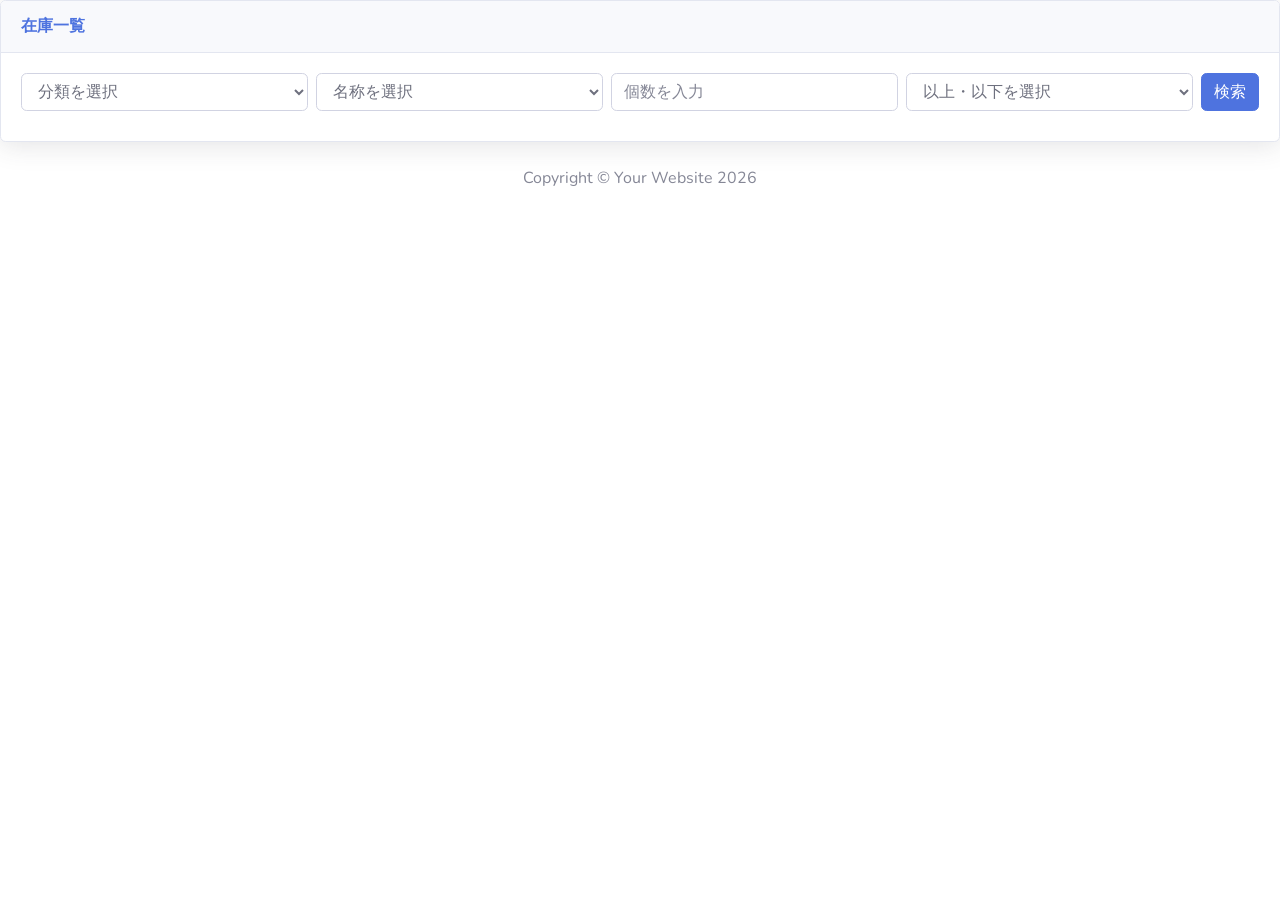
<file: api_front/index.html>
<!DOCTYPE html>
<html lang="ja">
<head>
    <meta charset="UTF-8">
    <meta name="viewport" content="width=device-width, initial-scale=1.0">
    <title>在庫一覧</title>
    <link rel="stylesheet" href="css/sb-admin-2.css">
    <link href="https://fonts.googleapis.com/css?family=Nunito:200,200i,300,300i,400,400i,600,600i,700,700i,800,800i,900,900i" rel="stylesheet">
</head>
<body>
    <div class="card shadow mb-4">
        <div class="card-header py-3">
            <h6 class="m-0 font-weight-bold text-primary">在庫一覧</h6>
        </div>
        <div id="stock-list"></div>
        <div id="error-container" style="color: red;"></div> <!-- エラーメッセージ表示用の要素を追加 -->
        <script src="js/script.js"></script>
    </div>
    <div class="container my-auto">
        <div class="copyright text-center my-auto">
            <span>Copyright &copy; Your Website <span id="current-year"></span></span>
        </div>
    </div>
</file>
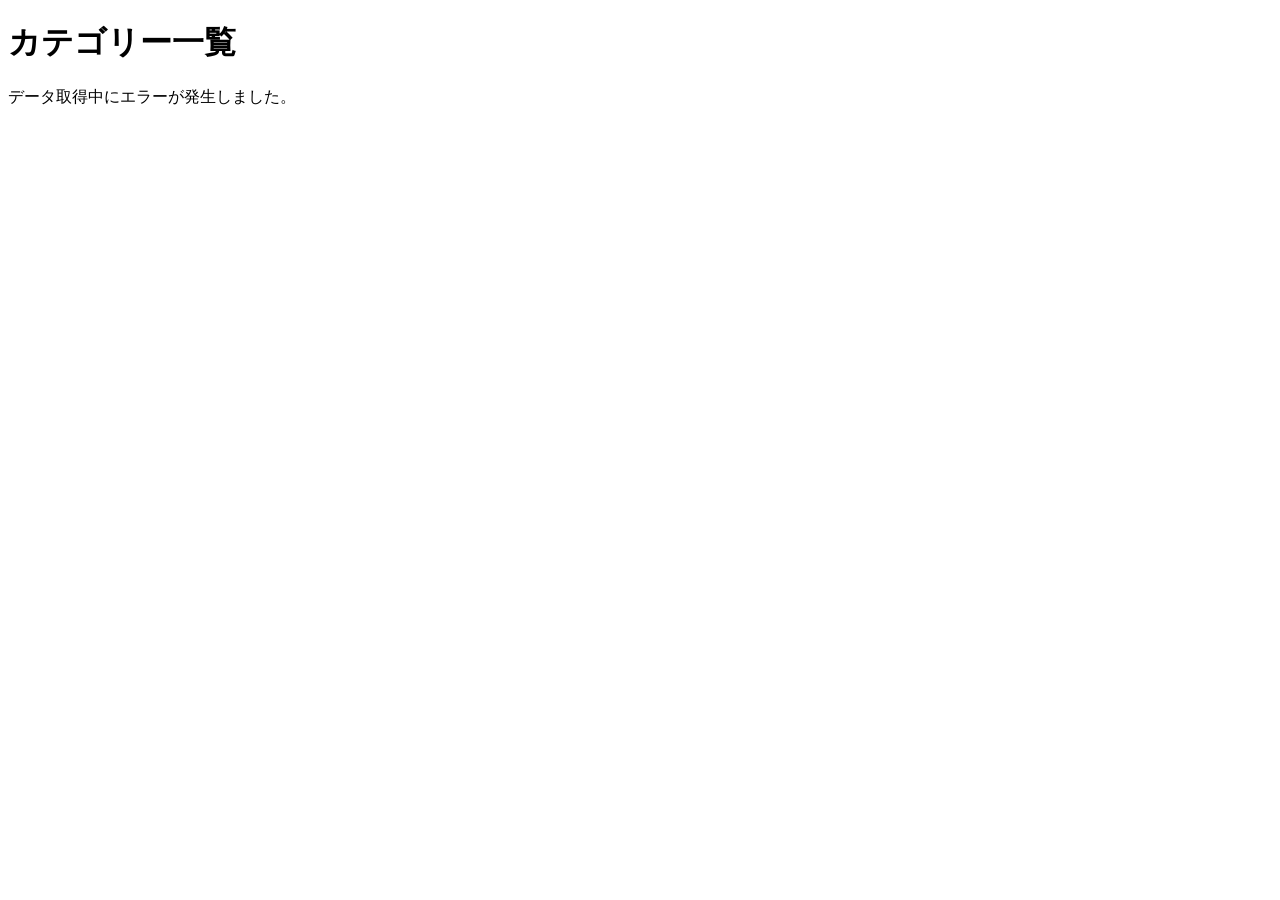
<file: api_test/index.html>
<!DOCTYPE html>
<html lang="ja">
<head>
	<meta charset="UTF-8">
	<meta name="viewport" content="width=device-width,initial-scale=1.0">
	<title>カテゴリーリスト</title>
	<style>
		.category-table
		{
			width:100%;
			border-collapse:collapse;
			margin:20px 0;
			font-size:18px;
			text-align:left;
		}
		
		.category-table th, .category-table td
		{
			padding:12px 15px;
			border: 1px solid #ddd;
		}
		
		.category-table th
		{
			background-color: #f4f4f4;
			color: #333;
		}
		
		.category-table tr:nth-child(even)
		{
			background-color: #f9f9f9;
		}
		.category-table tr:hover
		{
			background-color: #f1f1f1;
		}
	</style>
	
</head>
<body>
	<h1>カテゴリー一覧</h1>
	<div id="category-list"></div>
	<script src="js/script.js"></script>
</body>
</html>
</file>
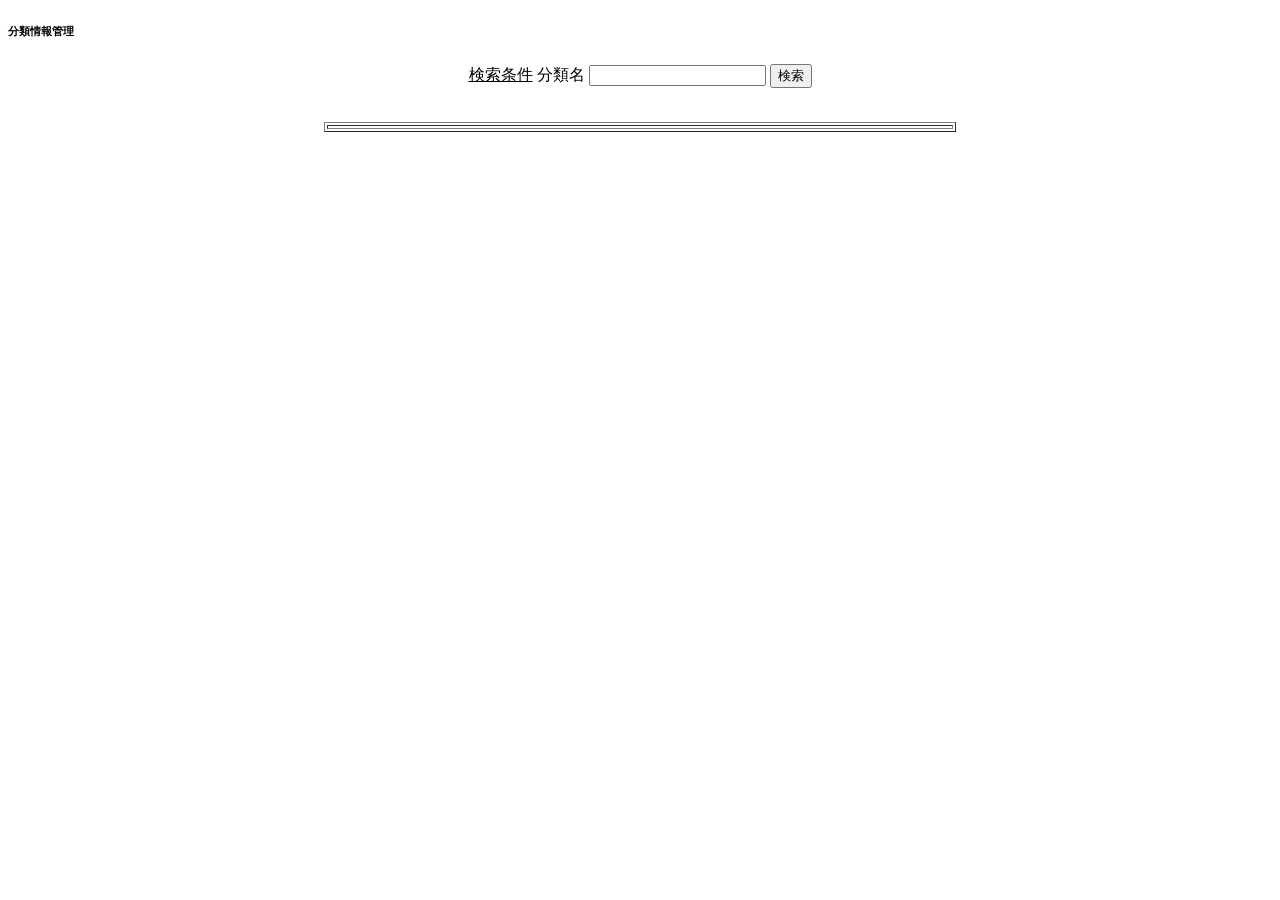
<file: DroneInventorySystem/src/main/resources/templates/admin/categoryInfo/index.html>
<!DOCTYPE html>
<html
  xmlns:th="http://www.thymeleaf.org"
  th:replace="~{layout/template :: layout(~{::title},~{::body/content()})}"
>
  <head>
    <title>InvenTrack</title>
  </head>

  <body>
    <div class="card shadow mb-4">
        <div class="card-header py-3">
            <h6 class="m-0 font-weight-bold text-primary">分類情報管理</h6>
         </div>
    
    
	    <div class="card-body">
		<center>
			
				<form class="form-inline" method="post" th:action="@{'/admin/categoryInfo/search'}" th:object="${CenterInfoForm}" >
		        
		        <!-- 検索条件に下線 -->
		        <label for="searchTerm" class="mr-2"><u>検索条件</u></label>
		        <!-- 分類名-->
		        <label for="searchTerm" class="mr-2">分類名</label> 
		        <input type="text" name="categoryName" th:value="${categoryName}" class="form-control mr-2">
		        <!-- 検索ボタン-->
		        <button type="submit" class="btn btn-primary">検索</button>
		    	
		    	</form>
			
	    </center>
	    
	    &nbsp;&nbsp;
	     <!-- エラーメッセージの表示 -->
	     <center>
	 	<div th:if="${errorMsg != null}" class="text-danger">
			<p th:text="${errorMsg}"></p>
		</div>
		</center>
		
	    <div class="table-responsive">
	     	<table border="1" class="table table-bordered" width="50%" style="margin: 0 auto; text-align: center;">
		    	<tr th:each="item : ${categoryInfoList}">
		        <td th:text="${item.categoryName}"></td>
		     	</tr>
		 	</table>
	    </div>
		</div>
    </div>
    
  </body>
</html>
</file>
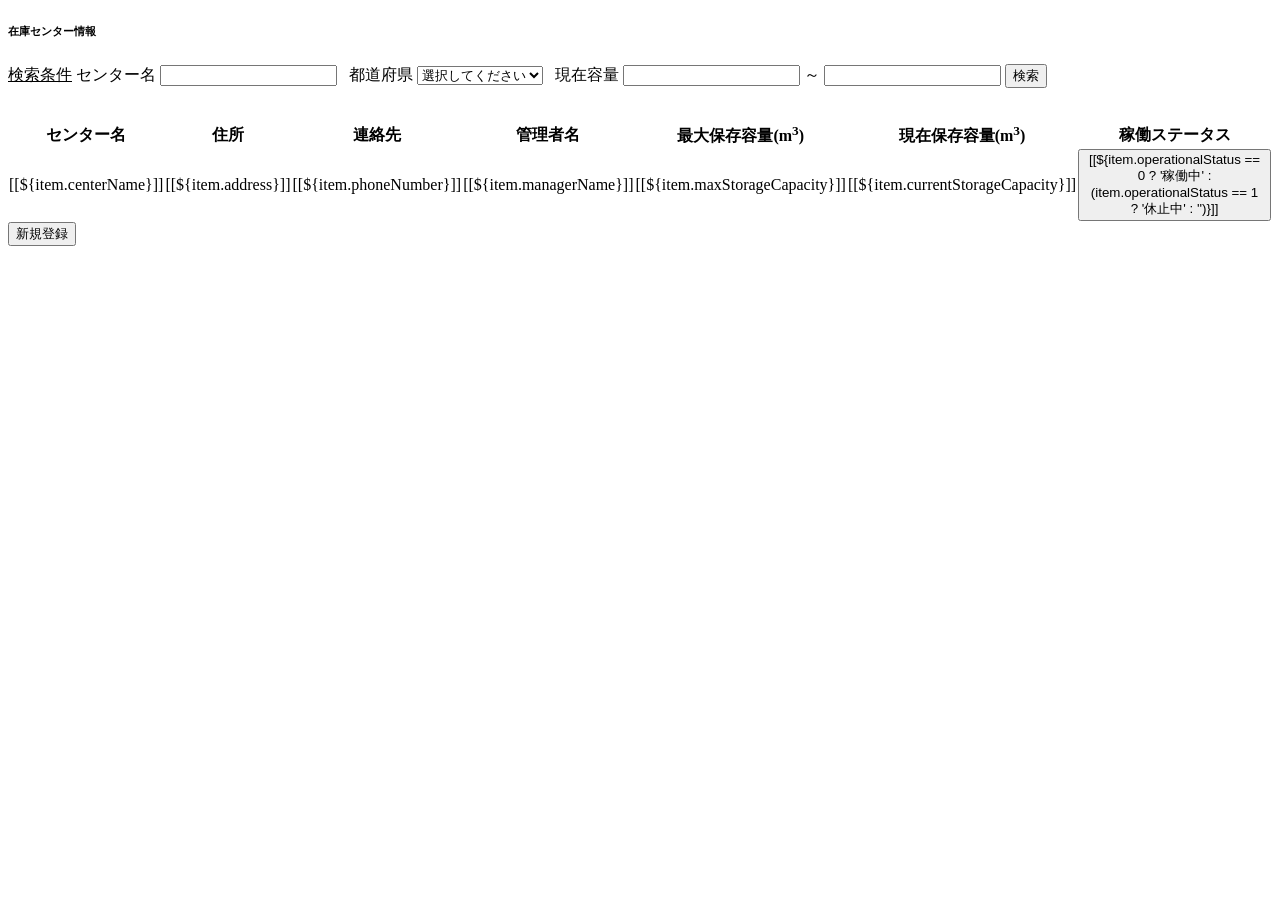
<file: DroneInventorySystem/src/main/resources/templates/admin/centerInfo/index.html>
<!DOCTYPE html>
<html
  xmlns:th="http://www.thymeleaf.org"
  th:replace="~{layout/template :: layout(~{::title},~{::body/content()})}"
>
  <head>
    <title>InvenTrack</title>
  </head>

  <body>
	<div class="card shadow mb-4">

		<div class="card-header py-3">
			<h6 class="m-0 font-weight-bold text-primary">在庫センター情報</h6>
		</div>

		<div class="card-body">
			
			<!-- 検索フォーム -->
			<div class="search-container">
				<form class="form-inline" method="post" th:action="@{'/admin/centerInfo/search'}" th:object="${CenterInfoForm}">
					<label for="searchTerm" class="mr-2"><u>検索条件</u></label>
					
					<label for="searchTerm" class="mr-2">センター名</label>
					<input type="text" id="searchTerm" name="centerName" class="form-control mr-2" th:value="${CenterInfoForm.centerName}">
 					
 					&nbsp;
 					
 					<label for="searchTerm" class="mr-2">都道府県</label>
 					<select id="searchTerm" name="region" class="form-control mr-2">
						 <option value="">選択してください</option>
						 <option th:each="region : ${regions}" 
						 	th:value="${region.name}" 
						 	th:text="${region.name}"
						 	th:selected="${region.name == CenterInfoForm.region}"
						 	></option>
					</select>
					

					
					&nbsp;
					
					<!--追記-->
					<label for="searchTerm" class="mr-2">現在容量</label>
					<input type="number" id="searchTerm" name="storageCapacityFrom" class="form-control mr-2" th:value="${CenterInfoForm.storageCapacityFrom}">
					～
					<input type="number" id="searchTerm" name="storageCapacityTo" class="form-control mr-2" th:value="${CenterInfoForm.storageCapacityTo}">
					
 					<button type="submit" class="btn btn-primary">検索</button>
 				</form>
 				
 				<!-- エラーメッセージの表示 -->
 				<div th:if="${errorMsg != null}" class="text-danger">
					 <p th:text="${errorMsg}"></p>
				</div>
			</div>
			
			&nbsp;
 			
			<!-- 在庫センター情報テーブル -->
			<div class="table-responsive">
				<table class="table table-bordered" id="dataTable" width="100%" cellspacing="0">
					<thead>
						<tr>
							<th>センター名</th>
							<th>住所</th>
							<th>連絡先</th>
							<th>管理者名</th>
							<th>最大保存容量(m<sup>3</sup>)</th>
							<th>現在保存容量(m<sup>3</sup>)</th>
							<th>稼働ステータス</th>
						</tr>
					</thead>
					<tbody>
						<tr th:each="item : ${centerInfoList}">
							<td><a th:href="@{'/admin/centerInfo/update/' + ${item.centerId}}">[[${item.centerName}]]</a></td>
							<td> [[${item.address}]] </td>
							<td> [[${item.phoneNumber}]] </td>
							<td> [[${item.managerName}]] </td>
							
							<!--追記-->
							<td> [[${item.maxStorageCapacity}]] </td>
							<td> [[${item.currentStorageCapacity}]] </td>
						
							<td>
								<button th:class="${item.operationalStatus == 0 ? 'btn btn-success' : (item.operationalStatus == 1 ? 'btn btn-danger' : '')}">
 								 [[${item.operationalStatus == 0 ? '稼働中' : (item.operationalStatus == 1 ? '休止中' : '')}]]
								</button>
							</td>
						</tr>
					</tbody>
				</table>
			</div>
		<!--新規作成ボタン-->
		<button onclick="location.href='/admin/centerInfo/register'" class="btn btn-primary">新規登録</button>
		
		</div>
		
		
	</div>
  </body>
</html>
</file>
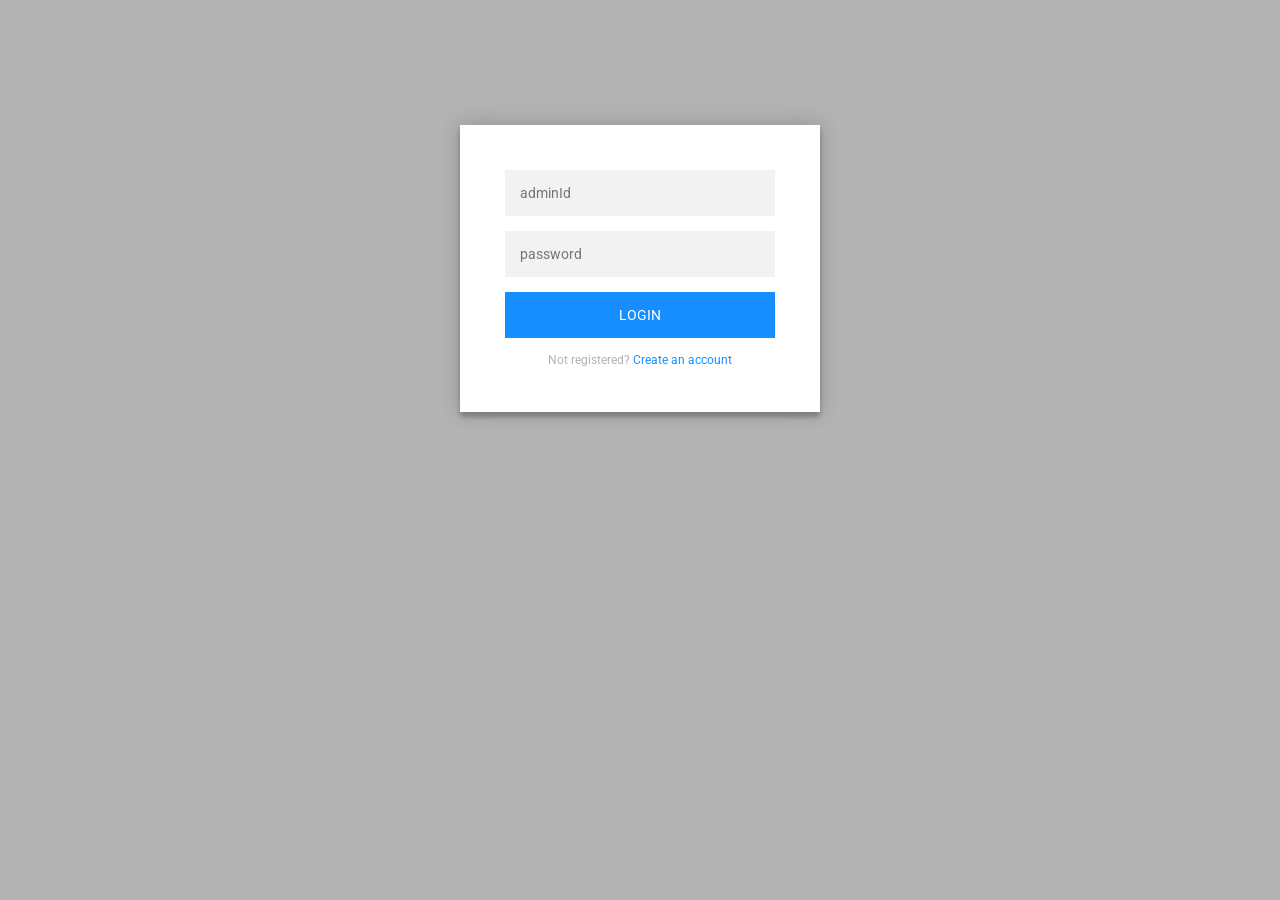
<file: DroneInventorySystem/src/main/resources/templates/admin/login/index.html>
<!DOCTYPE html>
<html class="no-js" xmlns:th="http://www.thymeleaf.org" th:fragment="layout (title,body)">

<head>
	<meta charset="utf-8" />
	<meta http-equiv="X-UA-Compatible" content="IE=edge,chrome=1" />
	<meta name="viewport" content="width=device-width" />
	<title>InvenTrack</title>

	<link
		href="https://fonts.googleapis.com/css?family=Nunito:200,200i,300,300i,400,400i,600,600i,700,700i,800,800i,900,900i"
		rel="stylesheet" />

	<!-- Custom styles for this template-->
	<link th:href="@{/css/sb-admin-2.min.css}" rel="stylesheet" type="text/css" media="screen, projection" />

	<style>
		@import url(https://fonts.googleapis.com/css?family=Roboto:300);

		.login-page {
			width: 360px;
			padding: 8% 0 0;
			margin: auto;
		}

		.form {
			position: relative;
			z-index: 1;
			background: #FFFFFF;
			max-width: 360px;
			margin: 0 auto 100px;
			padding: 45px;
			text-align: center;
			box-shadow: 0 0 20px 0 rgba(0, 0, 0, 0.2), 0 5px 5px 0 rgba(0, 0, 0, 0.24);
		}

		.form input {
			font-family: "Roboto", sans-serif;
			outline: 0;
			background: #f2f2f2;
			width: 100%;
			border: 0;
			margin: 0 0 15px;
			padding: 15px;
			box-sizing: border-box;
			font-size: 14px;
		}

		.form button {
			font-family: "Roboto", sans-serif;
			text-transform: uppercase;
			outline: 0;
			background: rgb(22, 142, 255);
			width: 100%;
			border: 0;
			padding: 15px;
			color: #FFFFFF;
			font-size: 14px;
			-webkit-transition: all 0.3 ease;
			transition: all 0.3 ease;
			cursor: pointer;
		}

		.form button:hover,
		.form button:active,
		.form button:focus {
			background: rgb(22, 142, 255);
		}

		.form .message {
			margin: 15px 0 0;
			color: #b3b3b3;
			font-size: 12px;
		}

		.form .message a {
			color: rgb(22, 142, 255);
			text-decoration: none;
		}

		.container {
			position: relative;
			z-index: 1;
			max-width: 300px;
			margin: 0 auto;
		}

		.container .info {
			margin: 50px auto;
			text-align: center;
		}

		body {
			background: #b3b3b3;
			font-family: "Roboto", sans-serif;
			-webkit-font-smoothing: antialiased;
			-moz-osx-font-smoothing: grayscale;
		}
	</style>
</head>

<body>

	<div class="login-page">
		<!-- エラーメッセージ -->
		<div th:if="${errorMsg}" class="text-danger">
			<p th:text="${errorMsg}"></p>
		</div>
		<div class="form">
			<form class="register-form" th:action="@{'/authenticate'}" th:method="POST" th:object="${LoginForm}">
				<!-- ログインフォーム -->
				<input type="text" name="adminId" placeholder="adminId" />
				<input type="password" name="password" placeholder="password" />
				<button type="submit">login</button>

				<!-- 管理者登録 -->
				<p class="message">Not registered? <a href="#">Create an account</a></p>
			</form>
		</div>
	</div>

</body>

</html>
</file>
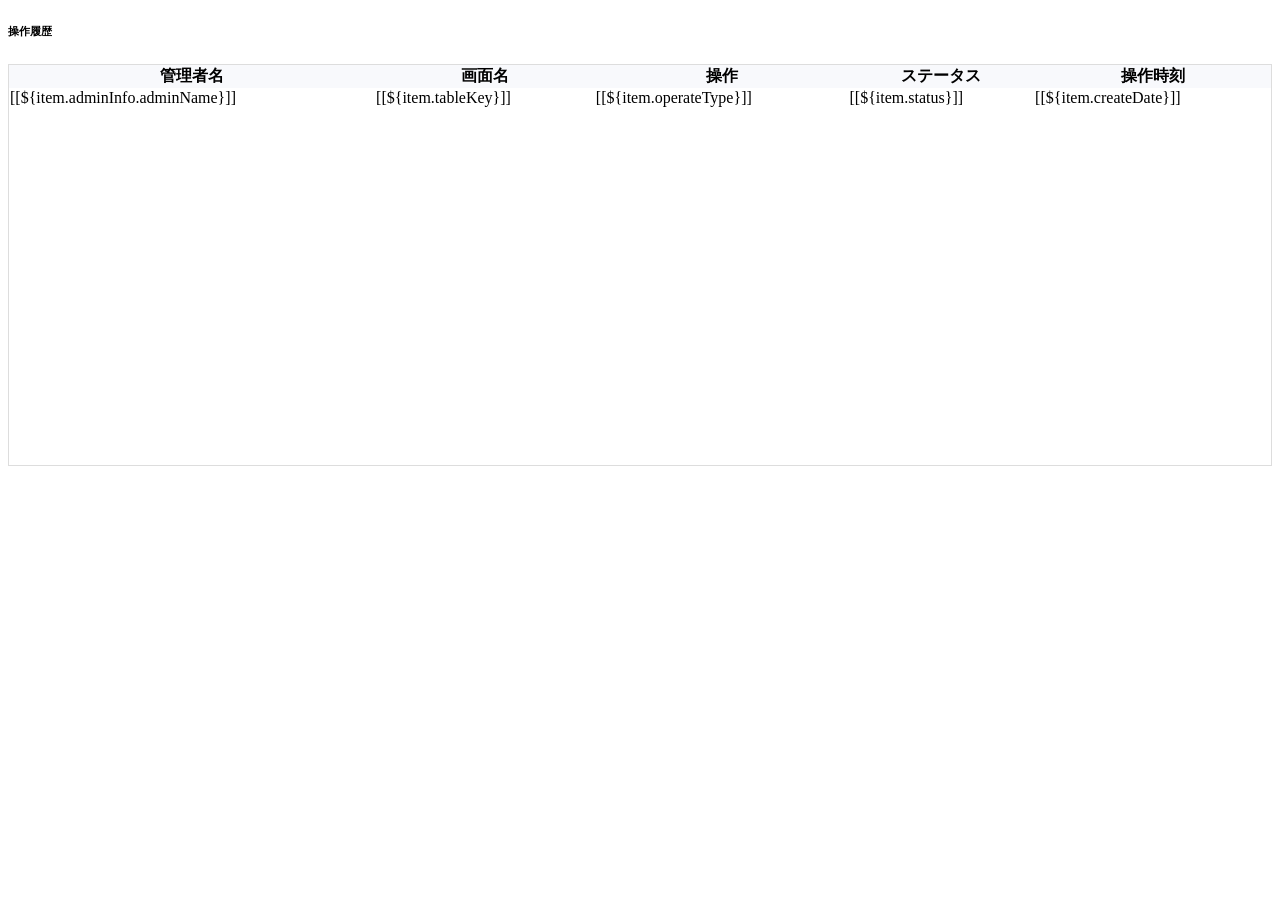
<file: DroneInventorySystem/src/main/resources/templates/admin/operationLog/index.html>
<!DOCTYPE html>
<html xmlns:th="http://www.thymeleaf.org" th:replace="~{layout/template :: layout(~{::title},~{::body/content()})}">

<head>
	<title>InvenTrack</title>
	<style>
		.search-container {
			margin-bottom: 1rem;
		}

		.form-inline {
			display: flex;
			flex-wrap: wrap;
			align-items: center;
		}

		.form-inline input {
			margin-right: 1rem;
			margin-bottom: 1rem;
		}

		.form-inline label {
			margin-right: 0.5rem;
		}

		.table-responsive {
			max-height: 400px;
			overflow-y: auto;
			border: 1px solid #ddd;
			/* スクロールのエンクロージャーのためのスタイル */
		}

		thead th {
			position: sticky;
			top: 0px;
			background-color: #f8f9fc;
			/* 背景色を指定 */
			z-index: 10;
			/* 他の要素よりも前に配置 */
		}

		.error-message {
			color: red;
			margin-top: 0.5rem;
		}
	</style>
</head>

<body>
	<div class="card shadow mb-4">

		<div class="card-header py-3">
			<h6 class="m-0 font-weight-bold text-primary">操作履歴</h6>
		</div>

		<div class="card-body">

			<!-- 検索フォーム
			<div class="search-container">

				<h6 class="mb-3 font-weight-bold">検索条件</h6>

				<form class="form-inline" method="post" th:action="@{'/admin/categoryInfo/search'}"
					th:object="${CategoryInfoForm}">
					<label for="adminName" class="mr-2">　管理者名 </label>
					<input type="text" id="adminName" name="adminName" class="form-control mr-2"
						th:value="${input_adminName}">

					<label for="screenName" class="mr-2">　画面名 </label>
					<select id="searchTerm" name="region" class="form-control mr-2">
						<option value="">選択してください</option>
						<option th:each="screenName : ${screenNames}" th:value="${screenName}" th:text="${screenName}">
						</option>
					</select>

					<label for="operationType" class="mr-2">　操作内容 </label>
					<select id="searchTerm" name="region" class="form-control mr-2">
						<option value="">選択してください</option>
						<option th:each="typeName : ${typeNames}" th:value="${typeName}" th:text="${typeName}">
						</option>
					</select>

					<label for="status" class="mr-2">　操作ステータス </label>
					<select id="searchTerm" name="region" class="form-control mr-2">
						<option value="">選択してください</option>
						<option th:each="statusName : ${statusNames}" th:value="${statusName}" th:text="${statusName}">
						</option>
					</select>

					<label for="operationTime" class="mr-2">　操作時刻 </label>
					<input type="text" id="operationTime" name="operationTime" class="form-control mr-2"
						th:value="${input_operationTime}">

					<label for="operationTime" class="mr-2">　 〜 　</label>
					<input type="text" id="operationTime" name="operationTime" class="form-control mr-2"
						th:value="${input_operationTime}">

					<button type="submit" class="btn btn-primary">検索</button>
				</form>
				 -->

				<!-- エラーメッセージの表示 -->
				<div th:if="${errorMsg != null}" class="error-message">
					<p th:text="${errorMsg}"></p>
				</div>
			</div>

			<!-- 操作履歴テーブル -->
			<h6 class="mb-3 font-weight-bold"></h6>
			<div class="table-responsive" style="height: 500px;">
				<div class="table-scrollable">
					<table class="table table-bordered" id="dataTable" width="100%" cellspacing="0">
						<thead>
							<tr>
								<th>管理者名</th>
								<th>画面名</th>
								<th>操作</th>
								<th>ステータス</th>
								<th>操作時刻</th>
							</tr>
						</thead>
						<tbody>
							<tr th:each="item : ${operationLogList}">
								<td>[[${item.adminInfo.adminName}]]</td>
								<td>[[${item.tableKey}]]</td>
								<td>[[${item.operateType}]]</td>
								<td>[[${item.status}]]</td>
								<td>[[${item.createDate}]]</td>
							</tr>
						</tbody>
					</table>
				</div>
			</div>

		</div>
	</div>
</body>

</html>
</file>
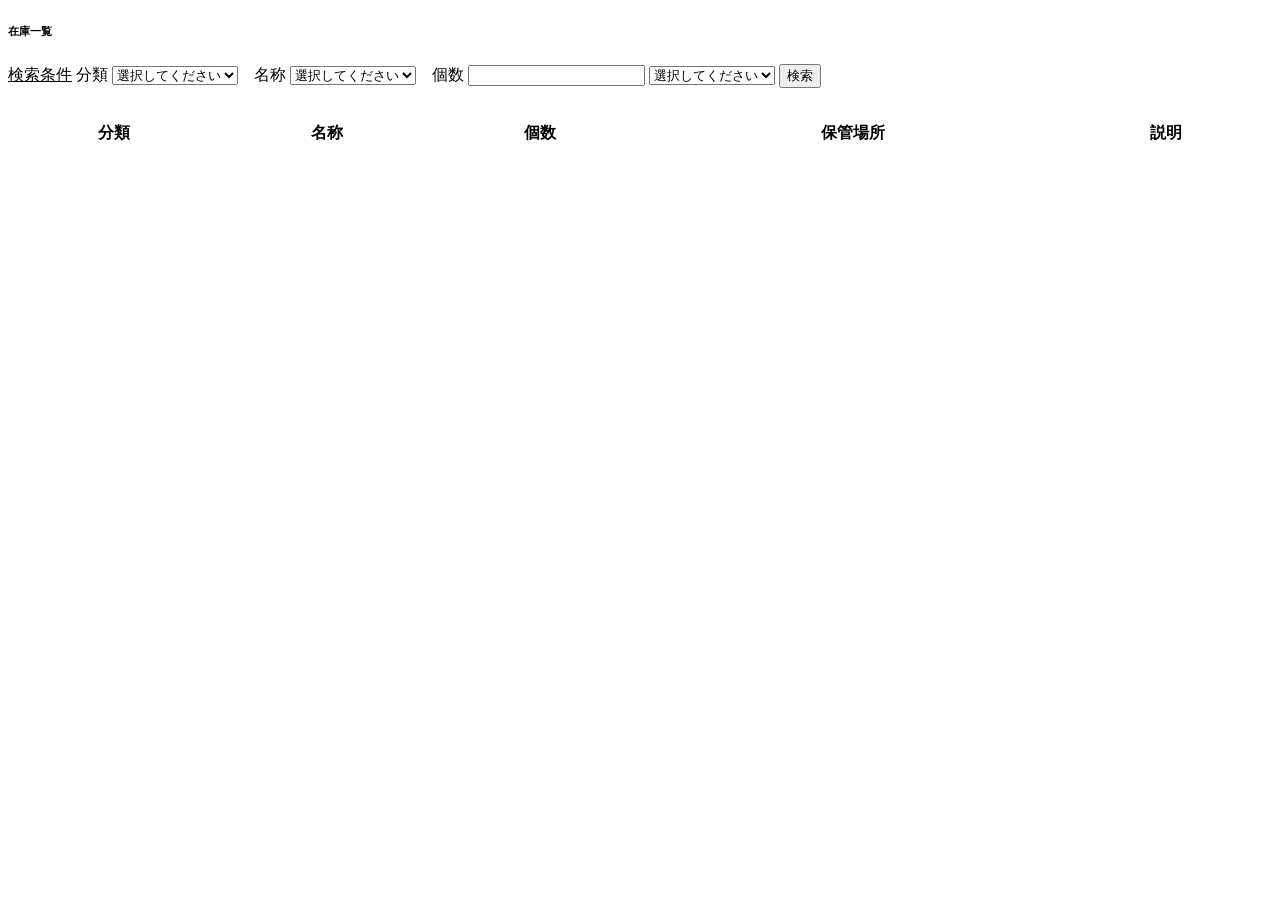
<file: DroneInventorySystem/src/main/resources/templates/admin/stockList/index.html>
<!DOCTYPE html>
<html
  xmlns:th="http://www.thymeleaf.org"
  th:replace="~{layout/template :: layout(~{::title},~{::body/content()})}"
>
  <head>
    <title>InvenTrack</title>
  </head>

  <body>
    <div class="card shadow mb-4">
      <div class="card-header py-3">
        <h6 class="m-0 font-weight-bold text-primary">在庫一覧</h6>
      </div>
      
      <div class="card-body">
        <!-- 検索 -->
        <div class="search-container">
        	<form class="form-inline" method="post" th:action="@{'/admin/stockList/search'}" th:object="${StockInfoForm}">
    			<label for="searchTerm" class="mr-2"><u>検索条件</u></label>
    			<label for="searchTerm" class="mr-2">分類</label>
    			<select id="searchTerm" name="category" class="form-control mr-2">
        			<option value="">選択してください</option>
        			<option th:each="category : ${categoryInfoList}" 
          			th:value="${category.categoryName}" 
            		th:text="${category.categoryName}"
            		
            		th:selected="${category.categoryName == StockInfoForm.category}"
            		            		
            		></option>    
    			</select>
    
    		&nbsp;&nbsp;
    
    			<label for="searchTerm" class="mr-2">名称</label>
    			<select id="searchTerm" name="name" class="form-control mr-2">
        			<option value="">選択してください</option>
        			<option th:each="item : ${stockInfoListSearch}" 
            		th:value="${item.name}" 
            		th:text="${item.name}"
            		
            		th:selected="${item.name == StockInfoForm.name}"
            		
            		></option>    
    			</select>
    
    		&nbsp;&nbsp;
    
    			<label for="searchTerm" class="mr-2">個数</label>
    			
    			<input type="number" id="searchTerm" name="amount" class="form-control mr-2" th:value="${StockInfoForm.amount}">
    			
    			<select id="searchTerm" name="than" class="form-control mr-2">
        			<option value="">選択してください</option>
        			<option value="以上"
        			th:selected="${'以上'.equals(StockInfoForm.than)}"
        			>以上</option>
        			<option value="以下"
        			th:selected="${'以下'.equals(StockInfoForm.than)}"
        			>以下</option>    
    			</select>
                                    
    			<button type="submit" class="btn btn-primary">検索</button>
			</form>
 				
 				<!-- エラーメッセージの表示 -->
 				<div th:if="${errorMsg != null}" class="text-danger">
					 <p th:text="${errorMsg}"></p>
				</div>
        </div>
        
        &nbsp;
        
        <!-- 在庫情報テーブル -->
        <div class="table-responsive">
          <table class="table table-bordered" id="dataTable" width="100%" cellspacing="0">
            <thead>
              <tr>
                <th>分類</th>
                <th>名称</th>
                <th>個数</th>
                <th>保管場所</th>
                <th>説明</th>
              </tr>
            </thead>
            <tbody>
              <tr th:each="item : ${stockInfoList}">
                <td th:text="${item.categoryinfo.categoryName}"></td>
                <td th:text="${item.name}"></td>
                <td th:text="${item.amount}"></td>
                <td th:text="${item.centerinfo.centerName}"></td>
                <td th:text="${item.description}"></td>
              </tr>
            </tbody>
          </table>
        </div>
      </div>
    </div>
  </body>
</html>
</file>
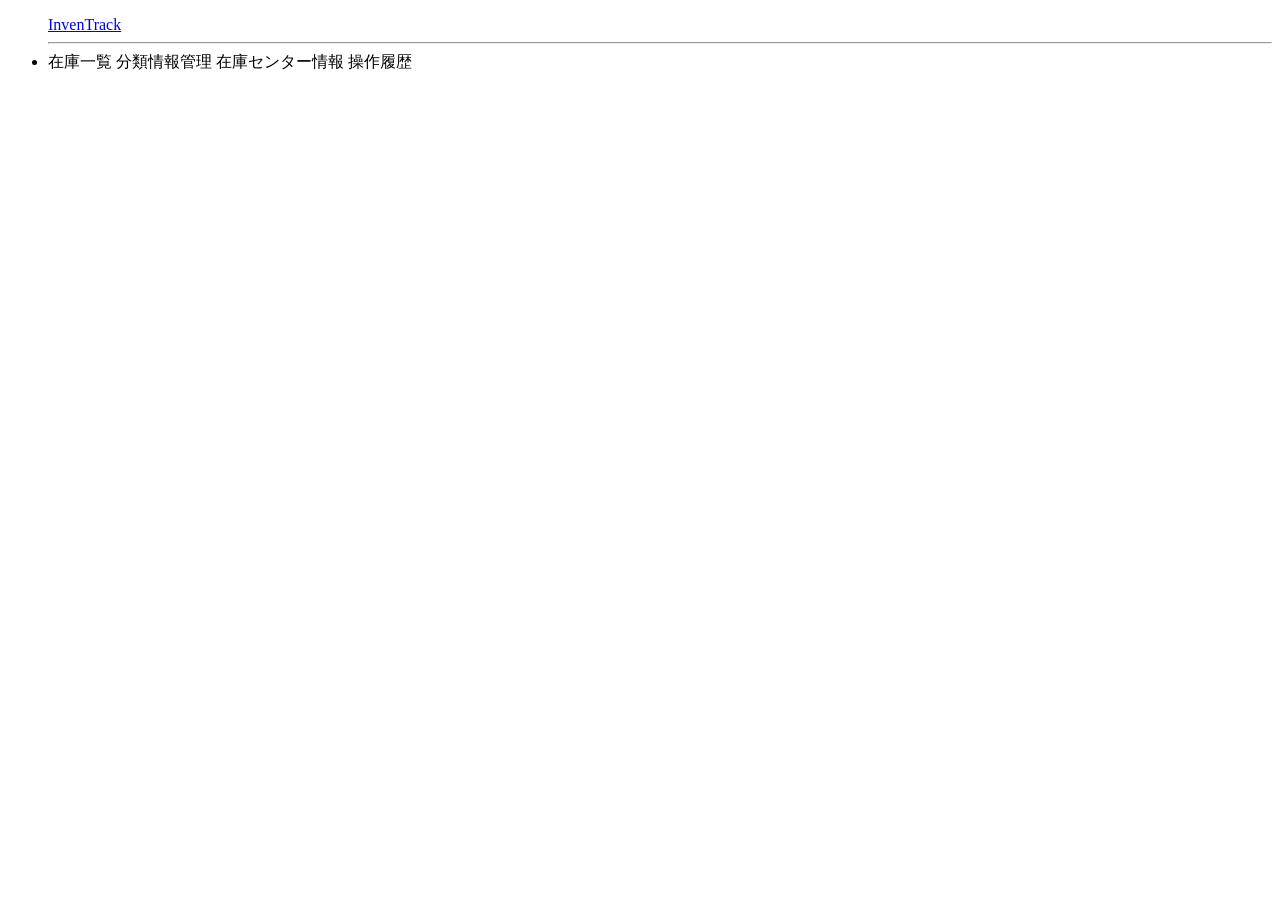
<file: DroneInventorySystem/src/main/resources/templates/layout/navbar.html>
<!DOCTYPE html>
<html xmlns:th="http://www.thymeleaf.org">

<head>
	<title>navbar</title>
</head>

<body>
	<div th:fragment="navbar" th:remove="tag">

		<ul class="navbar-nav bg-gradient-primary sidebar sidebar-dark accordion" id="accordionSidebar">

			<!-- Sidebar - Brand -->
			<a class="sidebar-brand d-flex align-items-center justify-content-center" href="#">
				<div class="sidebar-brand-text mx-3">InvenTrack</sup></div>
			</a>

			<!-- Divider -->
			<hr class="sidebar-divider my-0" />

			<!-- Heading -->
			<!-- <div class="sidebar-heading">Interface</div> -->

			<!-- Nav Item - Dashboard -->
			<li class="nav-item">
				<a class="nav-link" th:href="@{'/admin/stockList'}">
					<span>在庫一覧</span>
				</a>
				<a class="nav-link" th:href="@{'/admin/categoryInfo'}">
					<span>分類情報管理</span>
				</a>
				<a class="nav-link" th:href="@{'/admin/centerInfo'}">
					<span>在庫センター情報</span>
				</a>
				<a class="nav-link" th:href="@{'/admin/operationLog'}">
					<span>操作履歴</span>
				</a>

			</li>

		</ul>

	</div>
</body>

</html>
</file>
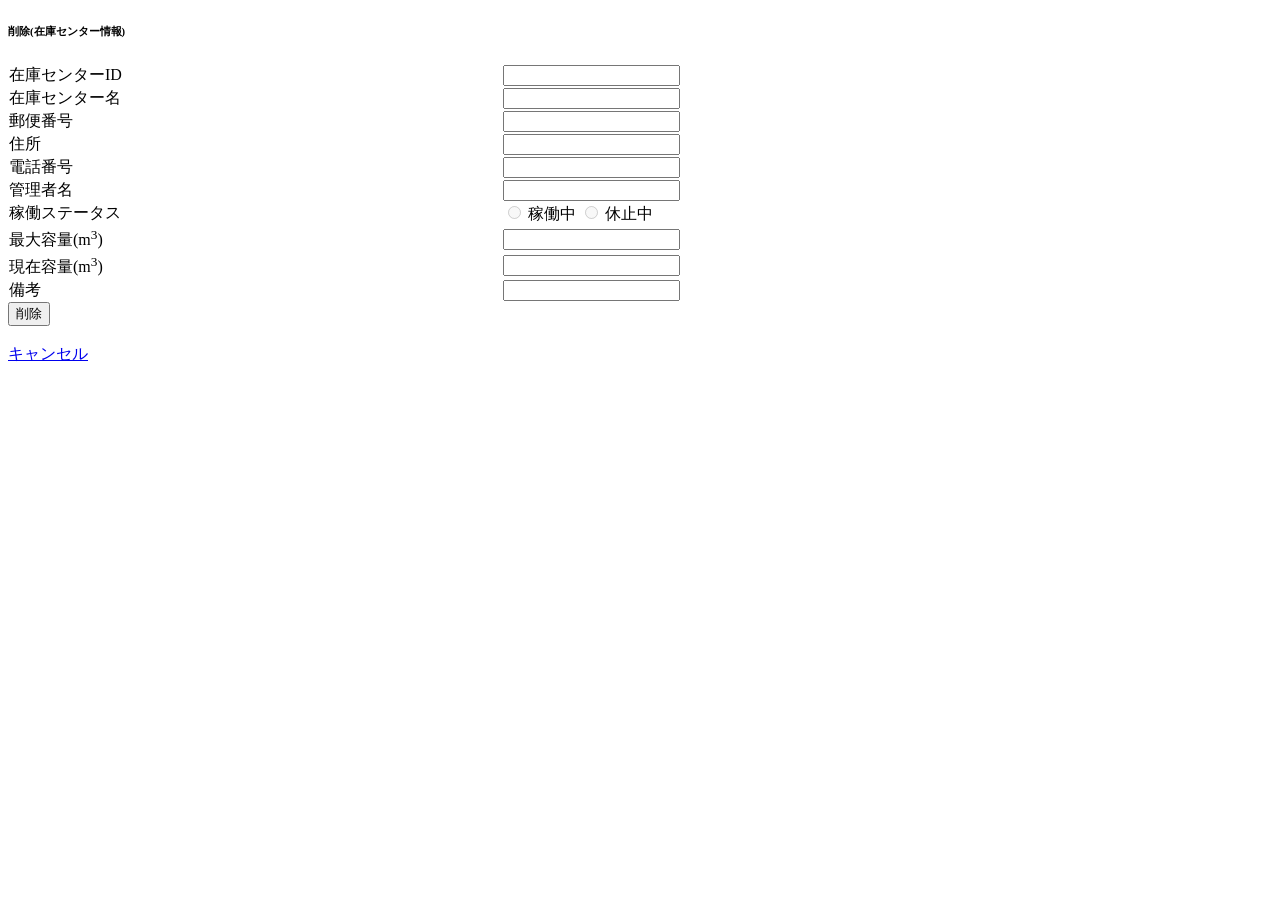
<file: DroneInventorySystem/src/main/resources/templates/admin/centerInfo/delete.html>
<!DOCTYPE html>
<html
  xmlns:th="http://www.thymeleaf.org"
  th:replace="~{layout/template :: layout(~{::title},~{::body/content()})}"
>
  <head>
    <title>InvenTrack</title>
  </head>

  <body>
	<div class="card shadow mb-4">

		<div class="card-header py-3">
			<h6 class="m-0 font-weight-bold text-primary">削除(在庫センター情報)</h6>
		</div>

		<div class="card-body">
 			
			<!-- 在庫センター情報登録単票 -->
				
			<!-- エラーメッセージの表示 -->
 				<div th:if="${errorMsg != null}" class="text-danger">
					 <p th:text="${errorMsg}"></p>
				</div>
			
				<form class="form-inline" method="post" th:action="@{'/admin/centerInfo/update/deleted'}" th:object="${CenterInfoForm}">
					
					<table class="table table-bordered" id="dataTable" width="100%" cellspacing="0">
					
					<tr>
						<td>
							<label for="searchTerm" class="mr-2">在庫センターID</label>
						</td>
						<td>
 							 <input type="text" id="centerId" th:field="*{centerId}" class="form-control mr-2" readonly />
 						</td>
 					</tr>
 					
 					<tr>
						 <td>
 							<label for="searchTerm" class="mr-2">在庫センター名</label>
 						</td>
 						
 						<td>
							 <input type="text" id="centerId" th:field="*{centerName}" class="form-control mr-2" readonly />
						</td>
					</tr>	
						 
						 
					<tr>
						 <td>	 
							<label for="searchTerm" class="mr-2">郵便番号</label>
 						</td>
 						
 						<td>
							<input type="text" id="centerId" th:field="*{postCode}" class="form-control mr-2" readonly />
 						</td>
					</tr>
 					
 					
 					<tr>
						<td>
							<label for="searchTerm" class="mr-2">住所</label>
 						</td>
 						
 						<td>
							<input type="text" id="centerId" th:field="*{address}" class="form-control mr-2" readonly />
						</td>
					</tr>
 										
 					<tr>
						<td>
							<label for="searchTerm" class="mr-2">電話番号</label>
						</td>
 						
 						<td>
							<input type="text" id="centerId" th:field="*{phoneNumber}" class="form-control mr-2" readonly />
						</td>
					</tr>
 					
 					
 					<tr>
						 <td>
							<label for="searchTerm" class="mr-2">管理者名</label>
						</td>
 						
 						<td>
							<input type="text" id="centerId" th:field="*{managerName}" class="form-control mr-2" readonly />
						</td>
					</tr>
 					
 					
 					<tr>
						 <td>
							<label for="searchTerm" class="mr-2">稼働ステータス</label>
						</td>
 						
 						<td>
							<!-- 稼働中ラジオボタン -->
        					<input type="radio" name="operationalStatus" value="0" 
				            th:checked="${CenterInfoForm.operationalStatus == 0}" disabled  /> 稼働中
				        	<!-- 休止中ラジオボタン -->
				        	<input type="radio" name="operationalStatus" value="1" 
				            th:checked="${CenterInfoForm.operationalStatus == 1}" disabled  /> 休止中
						</td>
					</tr>
 					
 					<tr>
						 <td> 	
							<label for="searchTerm" class="mr-2">最大容量(m<sup>3</sup>)</label>
 						</td>
 						
 						<td> 					
							<input type="text" id="centerId" th:field="*{maxStorageCapacity}" class="form-control mr-2" readonly />
		            	</td>
					</tr>
 										
 					<tr>
						 <td> 						
							<label for="searchTerm" class="mr-2">現在容量(m<sup>3</sup>)</label>
 					 	 </td>
 							
 						 <td> 
							<input type="text" id="centerId" th:field="*{currentStorageCapacity}" class="form-control mr-2" readonly />
						 </td>
					</tr>
					
					
					<tr>
						 <td> 
							<label for="searchTerm" class="mr-2">備考</label>
						 </td>
 						
 						 <td> 
							<input type="text" id="centerId" th:field="*{notes}" class="form-control mr-2" readonly />
						 </td>
					</tr>

					</table>
					
					<button type="submit" class="btn btn-primary">削除</button>
					
					&ensp;&ensp;
					
 				</form>
			<br>
				<a href="/admin/centerInfo" class="btn">キャンセル</a>		

	</div>
  </body>
</html>
</file>
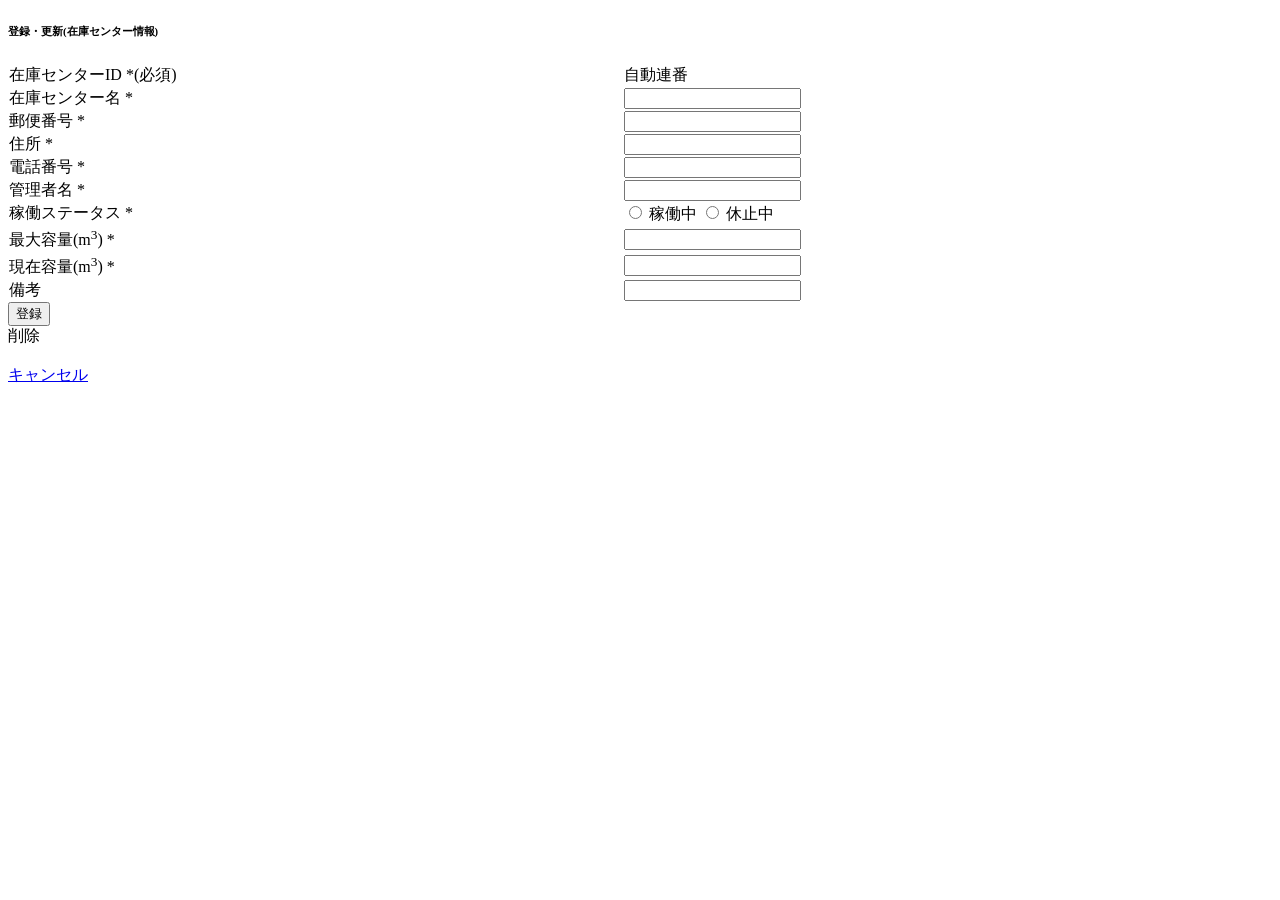
<file: DroneInventorySystem/src/main/resources/templates/admin/centerInfo/register.html>
<!DOCTYPE html>
<html
  xmlns:th="http://www.thymeleaf.org"
  th:replace="~{layout/template :: layout(~{::title},~{::body/content()})}"
>
  <head>
    <title>InvenTrack</title>
  </head>

  <body>
	<div class="card shadow mb-4">

		<div class="card-header py-3">
			<h6 class="m-0 font-weight-bold text-primary">登録・更新(在庫センター情報)</h6>
		</div>

		<div class="card-body">
 			
			<!-- 在庫センター情報登録単票 -->
				
				<!-- エラーメッセージの表示 -->
 				<div th:if="${errorMsg != null}" class="text-danger">
					 <p th:text="${errorMsg}"></p>
				</div>
			
				<form class="form-inline" method="post"
          			th:action="${CenterInfoForm.centerId == null ? '/admin/centerInfo/register/after' : '/admin/centerInfo/update/after'}"
          			th:object="${CenterInfoForm}">
					
					<table class="table table-bordered" id="dataTable" width="100%" cellspacing="0">
					
					<tr>
						<td>
							<label for="searchTerm" class="mr-2">在庫センターID *(必須)</label>
						</td>
						
						<td>
 							<!-- 新規登録時は表示せず、更新時のみ表示 -->
                			<div th:if="${CenterInfoForm.centerId != null}">
                  				<span th:text="${CenterInfoForm.centerId}" id="centerId"></span>
                  				<input type="hidden" name="centerId" th:value="${CenterInfoForm.centerId}">
                			</div>
                			
                			<!-- 新規登録時は自動連番表示 -->
                			<div th:if="${CenterInfoForm.centerId == null}">
                  				自動連番
                			</div>	 
 						</td>
 					</tr>
 					
 					<tr>
						 <td>
 							<label for="searchTerm" class="mr-2">在庫センター名 *</label>
 						</td>
 						
 						<td>
 							<input type="text" id="searchTerm" name="centerName" class="form-control mr-2" th:value="${CenterInfoForm.centerName}">
						</td>
					</tr>	
						 
						 
					<tr>
						 <td>	 
							<label for="searchTerm" class="mr-2">郵便番号 *</label>
 						</td>
 						
 						<td>
 							<input type="text" id="searchTerm" name="postCode" class="form-control mr-2" th:value="${CenterInfoForm.postCode}">
 						</td>
					</tr>
 					
 					
 					<tr>
						<td>
							<label for="searchTerm" class="mr-2">住所 *</label>
 						</td>
 						
 						<td>
 							<input type="text" id="searchTerm" name="address" class="form-control mr-2" th:value="${CenterInfoForm.address}">
						</td>
					</tr>
 										
 					<tr>
						<td>
							<label for="searchTerm" class="mr-2">電話番号 *</label>
						</td>
 						
 						<td>
 							<input type="text" id="searchTerm" name="phoneNumber" class="form-control mr-2" th:value="${CenterInfoForm.phoneNumber}">
						</td>
					</tr>
 					
 					
 					<tr>
						 <td>
							<label for="searchTerm" class="mr-2">管理者名 *</label>
						</td>
 						
 						<td>
 							<input type="text" id="searchTerm" name="managerName" class="form-control mr-2" th:value="${CenterInfoForm.managerName}">
						</td>
					</tr>
 					
 					
 					<tr>
						 <td>
							<label for="searchTerm" class="mr-2">稼働ステータス *</label>
						</td>
 						
 						<td>					
 							<!-- 稼働中ラジオボタン -->
        					<input type="radio" name="operationalStatus" value="0" 
				            th:checked="${CenterInfoForm.operationalStatus == 0}" /> 稼働中
				        	<!-- 休止中ラジオボタン -->
				        	<input type="radio" name="operationalStatus" value="1" 
				            th:checked="${CenterInfoForm.operationalStatus == 1}" /> 休止中
						</td>
					</tr>
 					
 					<tr>
						 <td> 	
							<label for="searchTerm" class="mr-2">最大容量(m<sup>3</sup>) *</label>
 						</td>
 						
 						<td> 					
 							<input type="number" id="searchTerm" name="maxStorageCapacity" class="form-control mr-2" th:value="${CenterInfoForm.maxStorageCapacity}">
		            	</td>
					</tr>
 										
 					<tr>
						 <td> 						
							<label for="searchTerm" class="mr-2">現在容量(m<sup>3</sup>) *</label>
 					 	 </td>
 						
 						 <td> 
 							<input type="number" id="searchTerm" name="currentStorageCapacity" class="form-control mr-2" th:value="${CenterInfoForm.currentStorageCapacity}">
						 </td>
					</tr>
					
					
					<tr>
						 <td> 
							<label for="searchTerm" class="mr-2">備考</label>
						 </td>
 						
 						 <td> 
 							<input type="text" id="searchTerm" name="notes" class="form-control mr-2" th:value="${CenterInfoForm.notes}">
						 </td>
					</tr>

					</table>
					
					<button type="submit" class="btn btn-primary">登録</button>
					
					&ensp;&ensp;
					
					<div th:if="${CenterInfoForm.centerId != null}">                 	
					 	<a th:href="@{'/admin/centerInfo/update/delete/' + ${CenterInfoForm.centerId}}" class="btn btn-danger">削除</a>
					</div>
					
 				</form>
			<br>
				
				<a href="/admin/centerInfo" class="btn">キャンセル</a>		

	</div>
  </body>
</html>
</file>
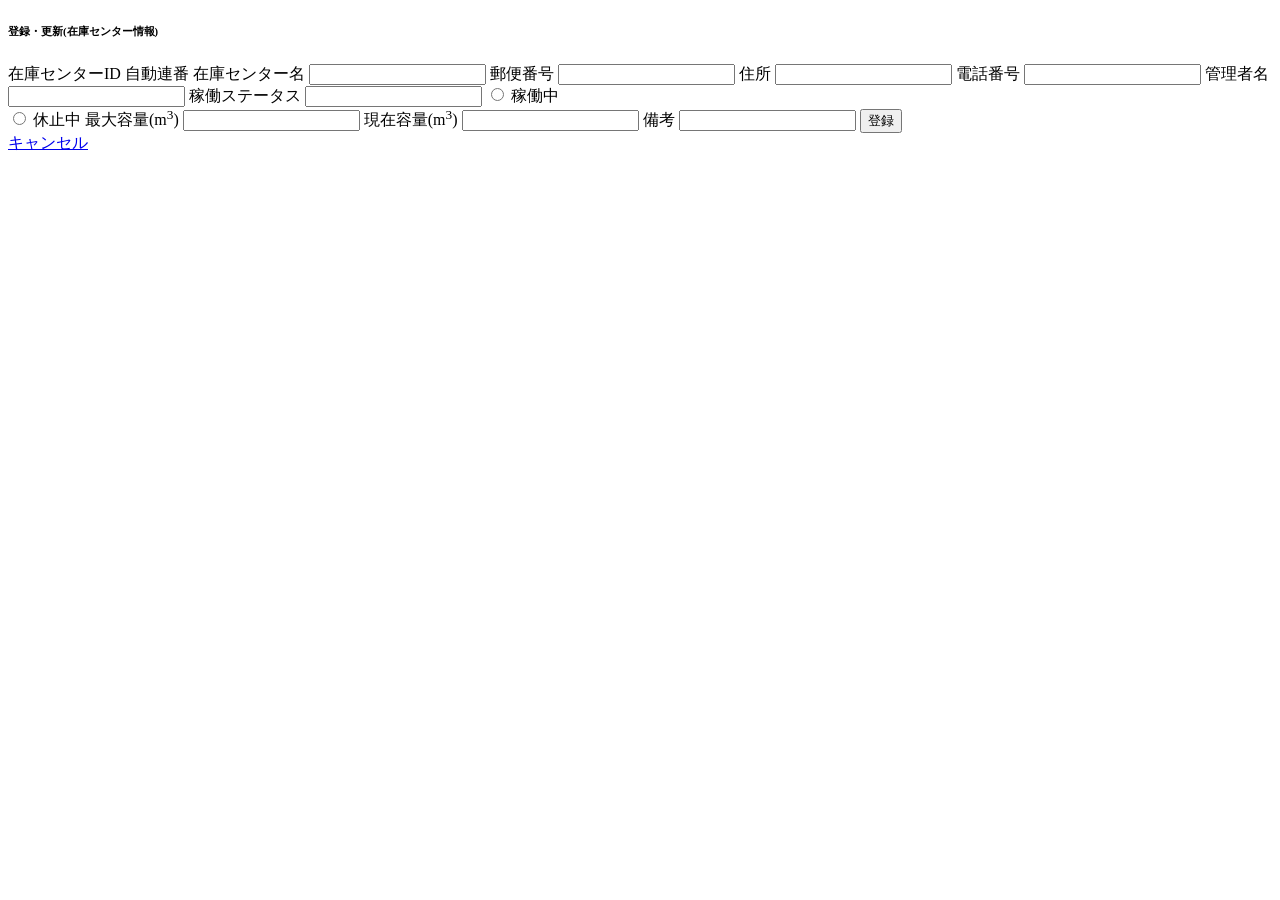
<file: DroneInventorySystem/src/main/resources/templates/admin/centerInfo/regster.html>
<!DOCTYPE html>
<html
  xmlns:th="http://www.thymeleaf.org"
  th:replace="~{layout/template :: layout(~{::title},~{::body/content()})}"
>
  <head>
    <title>InvenTrack</title>
  </head>

  <body>
	<div class="card shadow mb-4">

		<div class="card-header py-3">
			<h6 class="m-0 font-weight-bold text-primary">登録・更新(在庫センター情報)</h6>
		</div>

		<div class="card-body">
 			
			<!-- 在庫センター情報登録単票 -->
			
				<form class="form-inline" method="post" th:action="@{'/admin/centerInfo/register'}" th:object="${CenterInfoForm}">
					
					<label for="searchTerm" class="mr-2">在庫センターID</label>
 					<input type="hidden" id="searchTerm" name="centerId" class="form-control mr-2">
 					自動連番
 					
 					<label for="searchTerm" class="mr-2">在庫センター名</label>
 					<input type="text" id="searchTerm" name="centerName" class="form-control mr-2">
						 
					<label for="searchTerm" class="mr-2">郵便番号</label>
 					<input type="text" id="searchTerm" name="postCode" class="form-control mr-2">
 					
					<label for="searchTerm" class="mr-2">住所</label>
 					<input type="text" id="searchTerm" name="address" class="form-control mr-2">
					
					<label for="searchTerm" class="mr-2">電話番号</label>
 					<input type="text" id="searchTerm" name="phoneNumber" class="form-control mr-2">
					
					<label for="searchTerm" class="mr-2">管理者名</label>
 					<input type="text" id="searchTerm" name="anagerName" class="form-control mr-2">
					
					<label for="searchTerm" class="mr-2">稼働ステータス</label>
 					<input type="text" id="searchTerm" name="operationalStatus" class="form-control mr-2">
					
            		<input type="radio" name="operationalStatus" value="active">
            		稼働中
        			<br>
            		<input type="radio" name="operationalStatus" value="inactive">
            		休止中

					<label for="searchTerm" class="mr-2">最大容量(m<sup>3</sup>)</label>
 					<input type="text" id="searchTerm" name="maxStorageCapacity" class="form-control mr-2">
					
					<label for="searchTerm" class="mr-2">現在容量(m<sup>3</sup>)</label>
 					<input type="text" id="searchTerm" name="currentStorageCapacity" class="form-control mr-2">
					
					<label for="searchTerm" class="mr-2">備考</label>
 					<input type="text" id="searchTerm" name="notes" class="form-control mr-2">
					
 					<button type="submit" class="btn btn-primary">登録</button>

 				</form>
			
			<a href="/admin/centerInfo" class="button">キャンセル</a>			
			
		</div>
	</div>
  </body>
</html>
</file>
